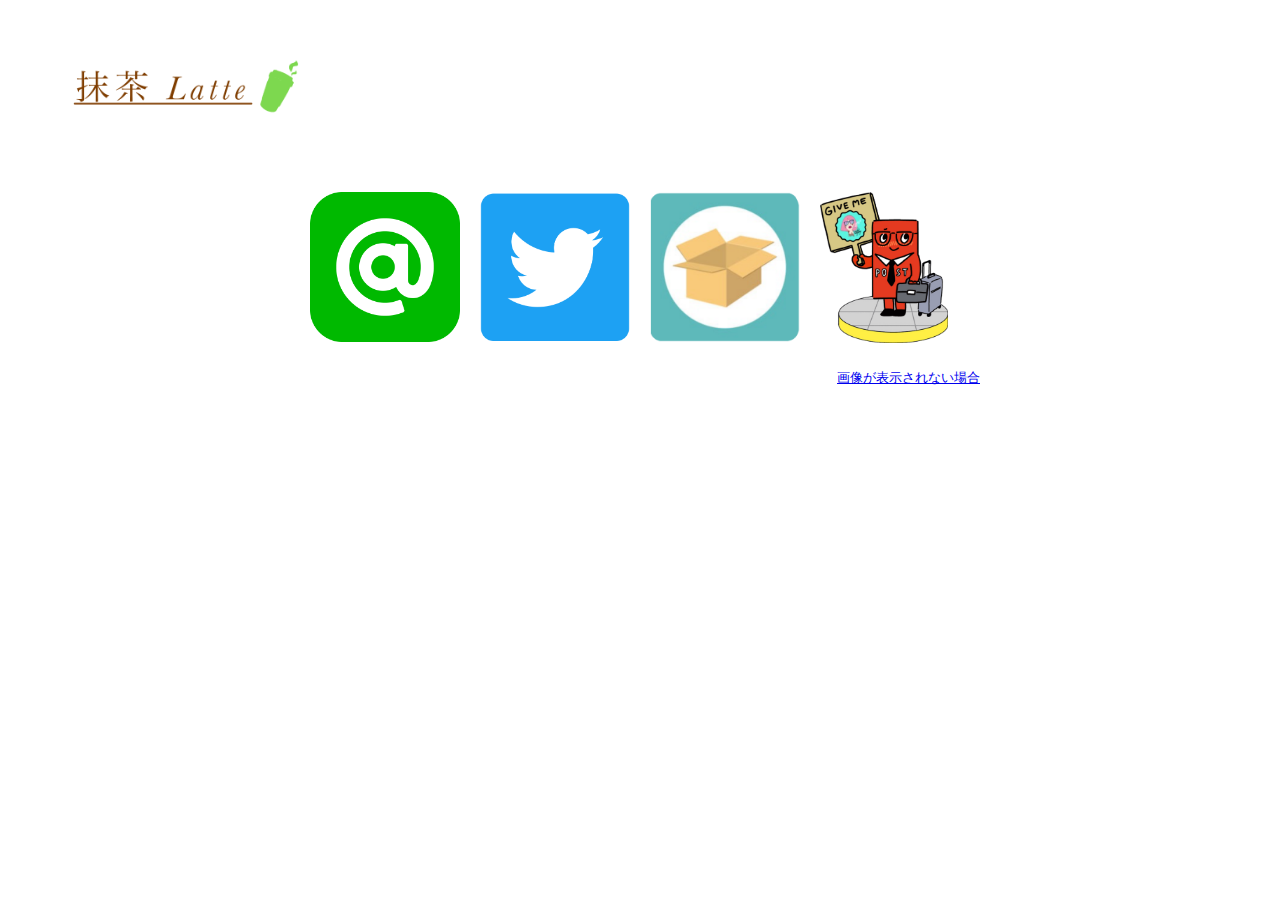
<file: index.html>
﻿<!DOCTYPE html>
<html lang="ja">
<head>
 <meta charset="utf-8" />
 <link href="style.css" rel="stylesheet">
 <style type="text/css">
 <!-- 
.last {
	padding:5px 10px;
}
small {
	float:right;
}
li {
	list-style-type:none;
}
li div,li img {
	float:left;
}
li img {
	padding:0 15px;
}
li div {
	margin:0 10px;
}
.last {
	clear:both;
}
#line {
	width:150px;
	height:150px;
	background:url(images/line.png) no-repeat;
	background-size:cover;
}
#line:hover {
	background:url(images/line_hover.png);
	background-size:cover;
}
#twitter {
	width:150px;
	height:150px;
	background:url(images/twitter.png) no-repeat;
	background-size:cover;
}
#twitter:hover {
	background:url(images/twitter_hover.png);
	background-size:cover;
}
#question {
	width:150px;
	height:150px;
	background:url(images/question.png) no-repeat;
	background-size:cover;
}
#question:hover {
	background:url(images/question_hover.png);
	background-size:cover;
}
#valentine {
	width:128.1px;
	height:150.675px;
	background:url(images/valentine.png) no-repeat;
	background-size:cover;
}
#valentine:hover {
	background:url(images/valentine_hover.png);
	background-size:cover;
}
 -->
 </style>
 <title>抹茶ラテ</title>
</head>
<body>
 <h1><img src="images/logo.png" width="25%" height="25%" alt="抹茶ラテ"></h1>
 <div id="apple">
 <ul>
  <li><a href="line://ti/p/@tkg8700a"><div id="line"></div></a></li>
  <li><a href="https://twitter.com/_____unknown_x"><div id="twitter"></div></a></li>
  <li><a href="https://peing.net/ja/_____unknown_x"><div id="question"></div></a></li>
  <li><a href="https://valentine-post.com/share/ncZCAqyad4avz8PHhRQgrsX3"><div id="valentine"></div></a></li>
  <li class="last"><div class="last"></div></li>
  <p><small><a href="index_if.html">画像が表示されない場合</a></small></p>
 </ul>
 </div>
</body>
</html>
</file>
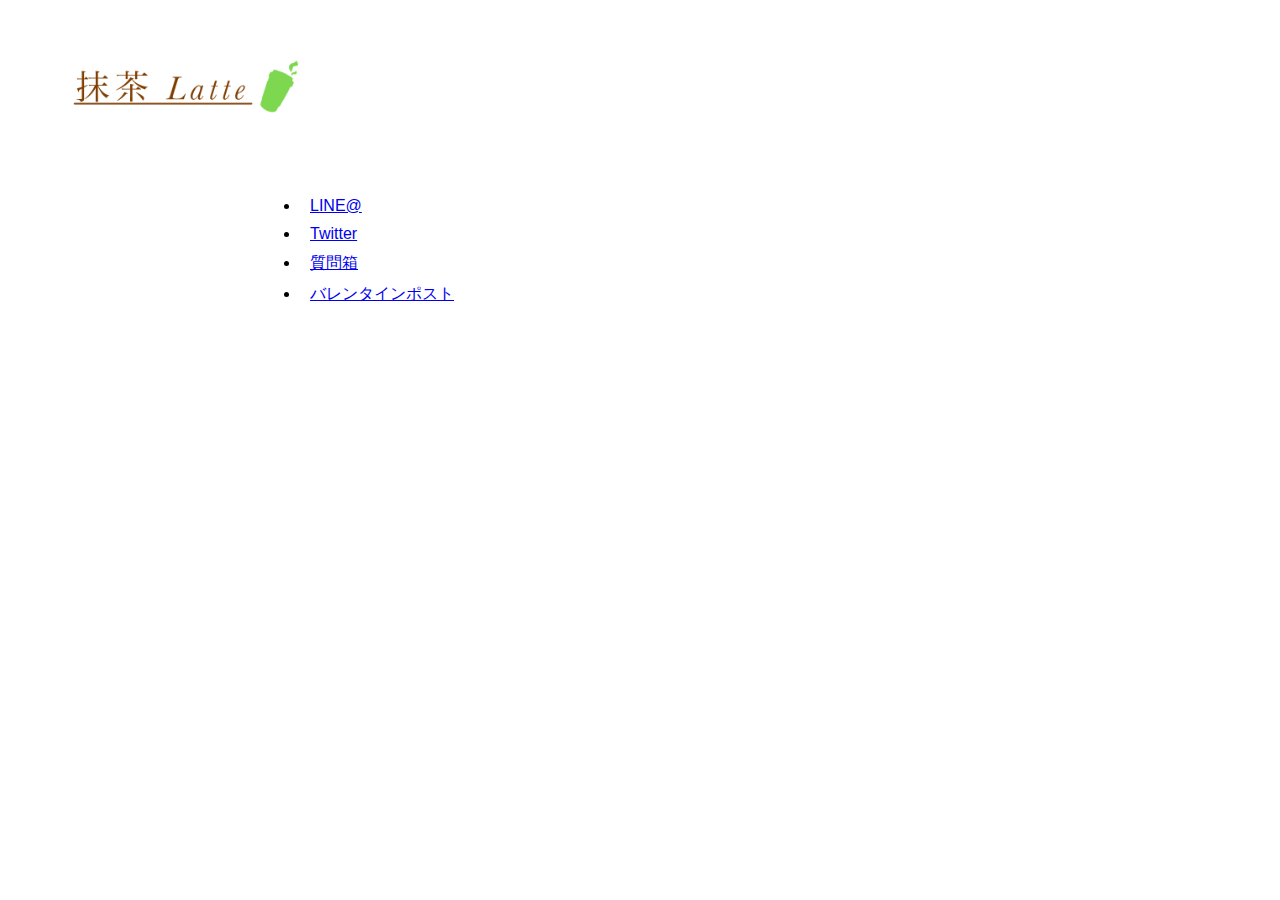
<file: index_if.html>
﻿<!DOCTYPE html>
<html lang="ja">
<head>
 <meta charset="utf-8" />
 <link href="style.css" rel="stylesheet">
 <style type="text/css">
 <!-- 
li {
	padding:5px 10px;
}
 -->
 </style>
 <title>抹茶ラテ</title>
</head>
<body>
 <h1><img src="images/logo.png" width="25%" height="25%" alt="抹茶ラテ"></h1>
 <div id="apple">
 <ul>
  <li><a href="line://ti/p/@tkg8700a">LINE@</a></li>
  <li><a href="https://twitter.com/_____unknown_x">Twitter</a></li>
  <li><a href="https://peing.net/ja/_____unknown_x">質問箱</a></li>
  <li><a href="https://valentine-post.com/share/ncZCAqyad4avz8PHhRQgrsX3">バレンタインポスト</a></li>
 </ul>
 </div>
</body>
</html>
</file>
<file: style.css>
﻿@charset"utf-8";
@import url("reset.css");
/* CSS Document */

#apple {
	width:700px;
	margin:0 auto;
}
body {
	background:white;
}
#apple,h1,ul {
	padding:5px 10px;
}
</file>
